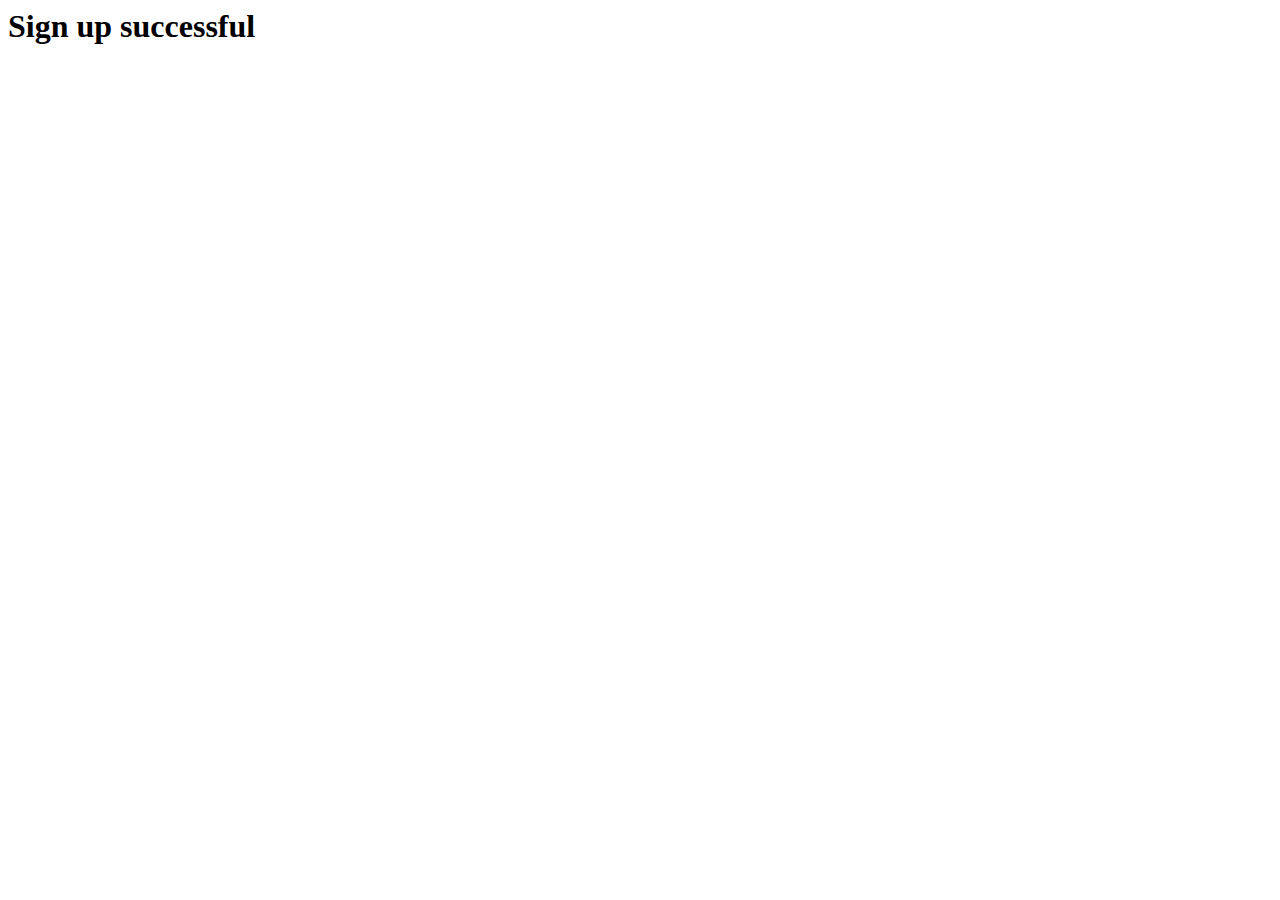
<file: src/main/resources/templates/result.html>
<html>

<body>
	<h1> Sign up successful <h1>
	<p th:text="${user.username}"> </p>
	<p th:text="${user.email}"/>
	<p th:text="${user.password}"/>
	<p th:text="${user.confirmPassword}"/>
</body>

</html>
</file>
